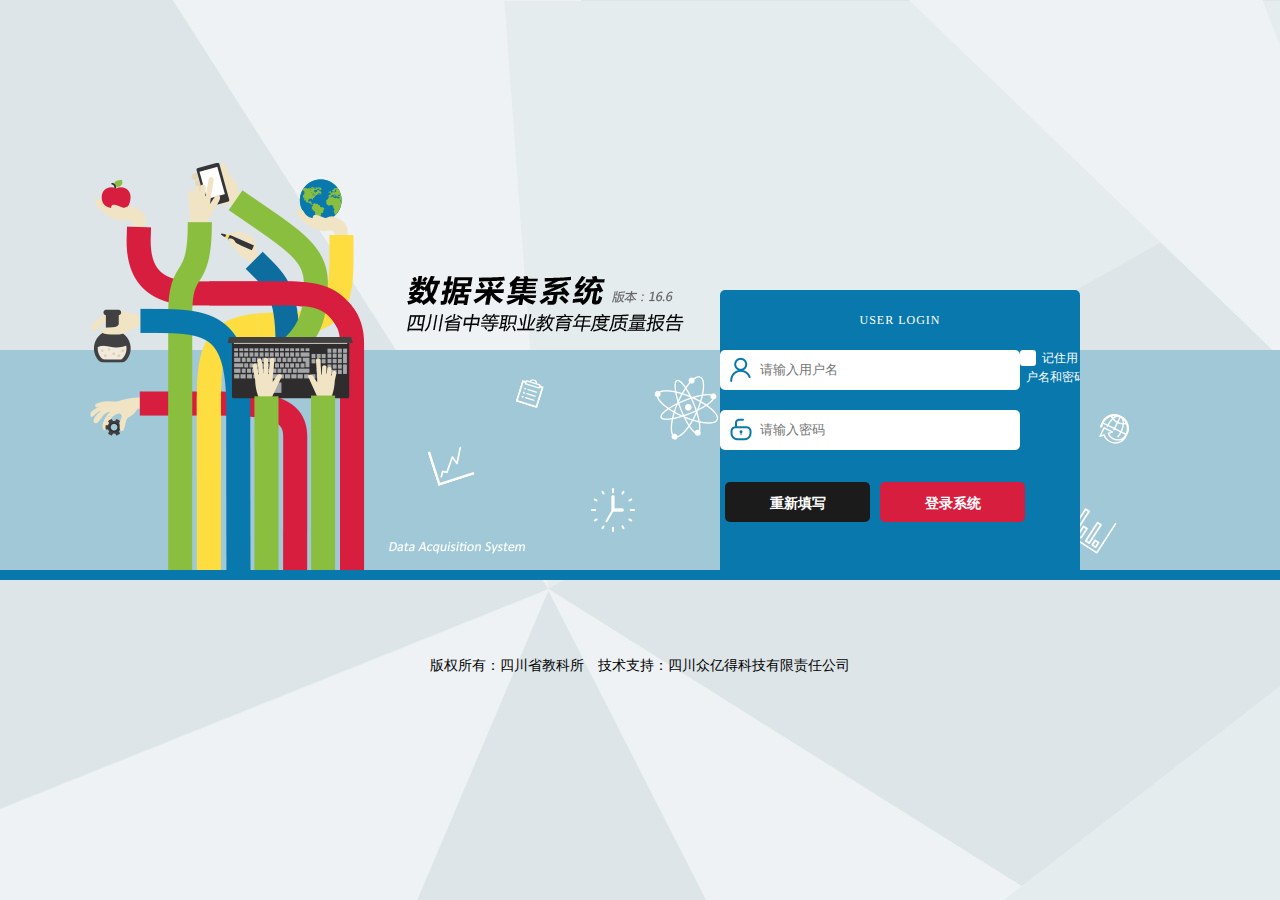
<file: WebContent/static/login.html>
<!doctype html>
<html>
<head>
<meta charset="utf-8">
<title>数据采集系统</title>
<link href="css/sjcj.css" rel="stylesheet" type="text/css">
<script src="js/jquery-1.7.2.min.js"></script>
<script src="js/jquery.placeholder.min.js"></script>
<script type="text/javascript">
$(function(){
$('input, textarea').placeholder();
});
</script>
</head>

<body class="lg_bg">
<div class="lg_01">
<div class="lg_02">
<div class="lg_03"></div>
<div class="lg_04"></div>
<div class="lg_05">
<ul>
<li class="lg_07">USER&nbsp;LOGIN</li>
<li><input type="text" class="lg_08" placeholder="请输入用户名"></li>
<li><input type="password" class="lg_09" placeholder="请输入密码"></li>
<li class="lg_12"><input type="checkbox" id="checkbox_01" class="chk_1"><label for="checkbox_01"></label><span>记住用户名和密码</span></li>
<li><input class="lg_13" type="button" value="重新填写"><input class="lg_14" type="submit" value="登录系统"></li>
</ul>
</div>
</div>
<p class="lg_06">版权所有：四川省教科所&nbsp;&nbsp;&nbsp;&nbsp;技术支持：四川众亿得科技有限责任公司</p>
</div>
</body>
</html>
</file>
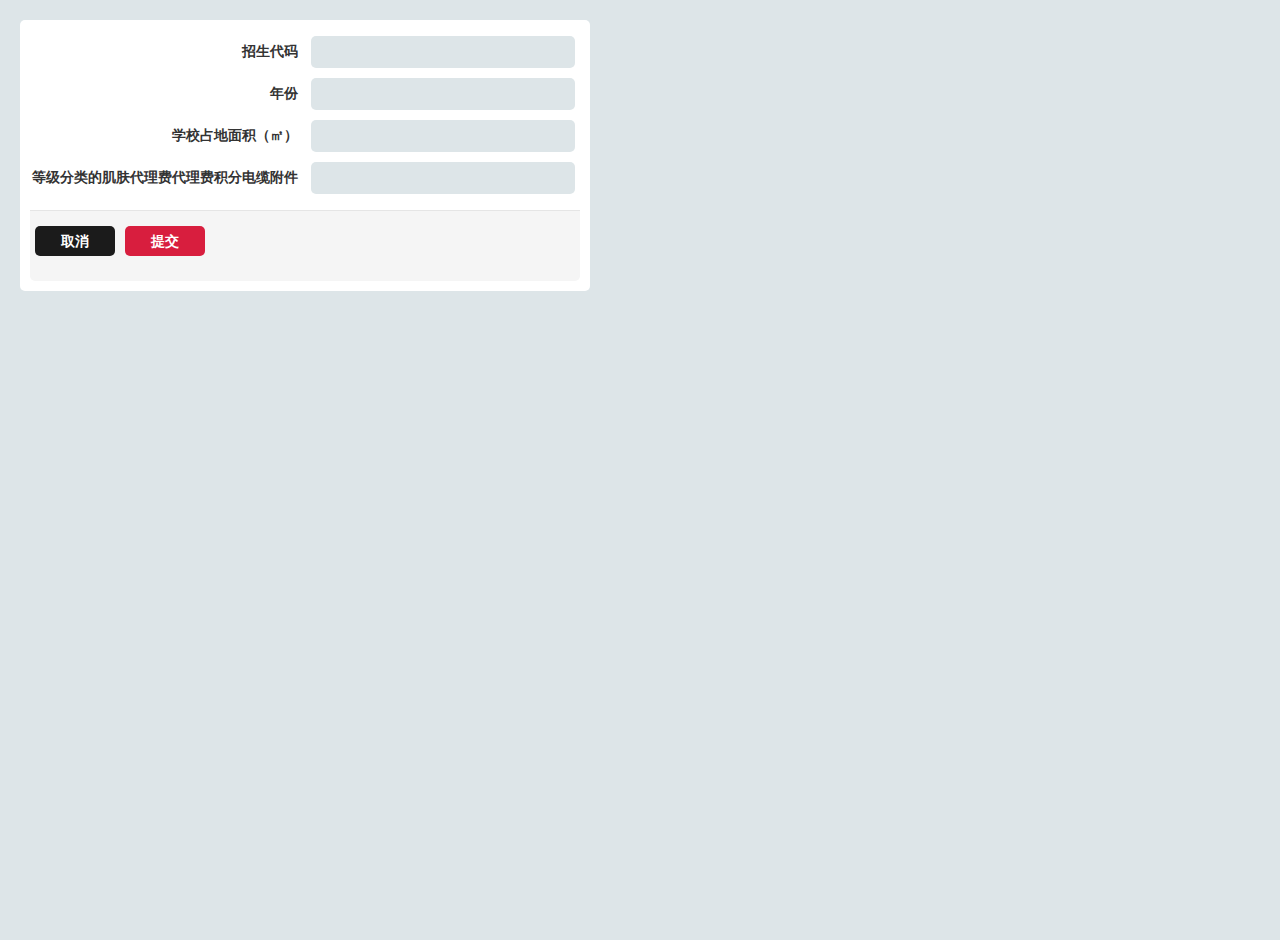
<file: WebContent/static/table.html>
<!doctype html>
<html>
<head>
<meta charset="utf-8">
<title>数据采集系统</title>
<link href="css/sjcj.css" rel="stylesheet" type="text/css">
</head>

<body>
<div id="id_25">
<div class="id_26">
<table class="id_27">
      <tbody>
    <tr >
      <th scope="row">招生代码</th>
      <td><input type="text" class="id_28" value=""></td>
    </tr>
    <tr>
      <th scope="row">年份</th>
      <td><input type="text" class="id_28" value=""></td>
    </tr>
    <tr>
      <th scope="row">学校占地面积（㎡）</th>
      <td><input type="text" class="id_28" value=""></td>
    </tr>
    <tr>
      <th scope="row">等级分类的肌肤代理费代理费积分电缆附件</th>
      <td><input type="text" class="id_28" value=""></td>
    </tr>
  </tbody>
    </table>
    <div class="id_29"><input class="id_30" type="button" value="取消"><input class="id_31" type="submit" value="提交"></div>
    </div>
    </div>
<script>
total = document.documentElement.clientHeight;
colHeight = total-document.getElementById("id_25").offsetTop;
document.getElementById("id_25").style.height=colHeight+"px";
</script>
</body>
</html>
</file>
<file: WebContent/static/css/sjcj.css>
@charset "utf-8";

body {
	font-family:'Microsoft YaHei';
	margin:0;
	padding:0;
	background:#fff;
}

.abc{

}
.abc > tbody > tr:first-child > td{
    border:hidden;
}

input {
	float:left;
	width:95%;
	height:100%;
	border:0px;
}

.file{
	float:none;
	width:20%;
	border:2px;
}

ul,li,p {
	margin: 0px;
	padding: 0px;
	list-style: none;
}
img { 
    border:0px;
}
.lg_bg {
	background:url(../images/sj_bg.jpg) 0 0 #dde5e8 no-repeat;
}
.lg_01 {
	margin:350px 0 0;
	min-width:1100px;
	width:100%;
	height:220px;
	border-bottom:10px solid #0978ad;
	background:#a0c8d7;
}
.lg_02 {
	margin:0 auto;
	width:1100px;
	height:407px;
	background:url(../images/sj_03.png) 276px 0 no-repeat ;
}
.lg_03 {
	float:left;
	position:relative;
	bottom:187px;
	overflow:hidden;
	z-index:0;
	width:276px;
	height:407px;
	background:url(../images/sj_01.jpg) no-repeat;
}
.lg_04 {
	float:left;
	position:relative;
	bottom:75px;
	left:40px;
	overflow:hidden;
	z-index:0;
	width:279px;
	height:58px;
	background:url(../images/sj_02.png) no-repeat;
}
.lg_05 {
	float:left;
	position:relative;
	bottom:60px;
	left:75px;
	overflow:hidden;
	z-index:1;
	width:360px;
	height:280px;
	text-align:center;
	border-radius:5px 5px 0 0;
	background:#0978ad;
}
.lg_06 {
	position:relative;
	bottom:100px;
	font-size:14px;
	text-align:center;
}
.lg_07 {
	color:#fff;
	letter-spacing:1px;
	font-size:12px;
	height:60px;
	line-height:60px;
	text-align:center;
}
.lg_08,.lg_09,.lg_10,.lg_11 {
	border:0;
	color:#444;
	outline:none;
	width:260px;
	height:40px;
	line-height:40px;
	padding:0 0 0 40px;
	margin:0 0 20px 0;
	border-radius:5px;
}
.lg_08 {
	background:url(../images/sj_04.png) 10px 7px #fff no-repeat;
}
.lg_09 {
	background:url(../images/sj_05.png) 10px 8px #fff no-repeat;
}
.lg_10 {
	background:url(../images/sj_06.png) 10px 9px #fff no-repeat;
}
.lg_11 {
	background:url(../images/sj_07.png) 10px 12px #fff no-repeat;
}
.lg_12 {
	text-align:left;
	margin:0 0 0 35px;
}
.lg_12 span {
	color:#fff;
	font-size:12px;
	position:relative;
	bottom:4px;
	left:6px;
}
.chk_1 { 
    display:none;
} 
 
.chk_1 + label { 
    background:#fff; 
    border:0px;
    padding:8px; 
    border-radius:3px; 
    display:inline-block; 
    position:relative;
	cursor:pointer; 
} 

.chk_1:checked + label { 
    background:#fff;   
    color:#000; 
} 
 
.chk_1:checked + label:after { 
    content:'\2714'; 
	font-size:12px;
    position: absolute; 
    top: 0px; 
    left: 0px; 
    color: #666; 
    width: 100%; 
    text-align:center;   
}
.chk_2 { 
    display:none;
} 
 
.chk_2 + label { 
    background:#fff; 
    border:1px solid #d2d2d2;
    padding:8px; 
    border-radius:3px; 
    display:inline-block; 
    position:relative;
	cursor:pointer; 
} 

.chk_2:checked + label { 
    background:#f5f5f5;   
    color:#333; 
} 
 
.chk_2:checked + label:after { 
    content:'\2714'; 
	font-size:12px;
    position: absolute; 
    top: 0px; 
    left: 0px; 
    color: #333; 
    width: 100%; 
    text-align:center;   
} 

.lg_13,.lg_14 {
	margin:12px 5px;
	cursor:pointer;
	outline:none;
	width:145px;
	height:40px;
	font-size:14px;
	font-weight:bold;
	line-height:40px;
	color:#fff;
	border:none;
	text-align:center;
	border-radius:5px;
}
.lg_13 {
	background:#1b1b1b;
}
.lg_13:hover {
	background:#1b1b1b;
}
.lg_13:active {
	background:#262626;
}
.lg_14 {
	background:#d81e3e;
}
.lg_14:hover {
	background:#d81e3e;
}
.lg_14:active {
	background:#e72e4e;
}

.id_01 {
	width:100%;
	height:80px;
	background:#188bc2;
}
.id_02 {
	float:left;
	margin:16px 0 0 20px;
	width:215px;
	height:45px;
	background:url(../images/sj_08.png) no-repeat;
}
.id_03 {
	float:right;
	font-size:14px;
	color:#fff;
	margin:0 15px 0 0;
}
.id_03 span {
	display:inline-block;
	height:80px;
	line-height:80px;
	margin:0 10px 0 0;
}
.id_04 {
	margin:20px 5px;
	cursor:pointer;
	outline:none;
	width:100px;
	height:30px;
	line-height:30px;
	font-size:14px;
	font-weight:bold;
	color:#fff;
	border:1px solid #fff;
	text-align:center;
	border-radius:5px;
	display:inline-block;
	text-decoration: none;
}

.id_04:hover{
	background:rgba(255,255,255,0.10);
}
.id_04:active {
	background:rgba(255,255,255,0.20);
}
#id_content {
	width:100%;
	background:#dde5e8;
}
#id_05 {
	float:left;
	width:200px;
	background:#0978ad;
}
.id_06 {
	width:200px;
	height:130px;
	padding:20px 0 0;
	background:#004667;
}
.id_06 p {
	margin:10px 0 0;
	text-align:center;
	font-size:12px;
	color:#fff;
}
.id_07 {
	margin:0 auto;
	width:80px;
	height:80px;
	border-radius:80px;
	background:url(../images/sj_09.png) 5px 15px #9dd749 no-repeat;
}
.id_08 {
	display:block;
	cursor:pointer;
	outline:none; 
	text-decoration:none;
	width:200px;
	height:40px;
	border-top:1px solid #0978ad;
	background:#004667;
}
.id_08:hover{
	background:#005881;
}
.id_08:active {
	background:#004667;
}
.icon_01,.icon_02,.icon_03,.icon_04,.icon_05,.icon_06,.icon_07 {
	float:left;
	width:40px;
	height:40px;
}
.icon_01 {
	background:url(../images/sj_14.png) 9px 10px #188bc2 no-repeat;
}
.icon_02 {
	background:url(../images/sj_15.png) 10px 9px #188bc2 no-repeat;
}
.icon_03 {
	background:url(../images/sj_16.png) 9px 11px #188bc2 no-repeat;
}
.icon_04 {
	background:url(../images/sj_17.png) 10px 9px #188bc2 no-repeat;
}
.icon_05 {
	background:url(../images/sj_18.png) 9px 10px #188bc2 no-repeat;
}
.icon_06 {
	background:url(../images/sj_19.png) 10px 10px #188bc2 no-repeat;
}
.icon_07 {
	background:url(../images/sj_20.png) 9px 10px #188bc2 no-repeat;
}
.id_08 span {
	float:left;
	width:150px;
	height:40px;
	padding:0 0 0 10px;
	line-height:38px;
	font-size:14px;
	color:#fff;
	background:url(../images/sj_21.png) 140px 15px no-repeat;
}
.id_08.open span {
	background:url(../images/sj_23.png) 137px 17px no-repeat;
}
.id_10 {
	display:none;
}
.id_10 a {
	display:block;
	cursor:pointer;
	outline:none;
	text-decoration:none;
	width:150px;
	height:30px;
	border-bottom:1px solid #0978ad;
	padding:0 0 0 50px;
	line-height:30px;
	font-size:12px;
	color:#fff;
	background:#188bc2;
}
.id_10 a:hover{
	background:#1a94ce;
}
.id_10 a:active {
	background:#188bc2;
}
.id_11 {
	display:none;
}
.id_11 a {
	display:block;
	cursor:pointer;
	outline:none;
	text-decoration:none;
	width:225px;
	height:30px;
	border-bottom:1px solid #0978ad;
	padding:0 0 0 50px;
	line-height:30px;
	font-size:12px;
	color:#fff;
	background:#188bc2;
}
.id_11 a:hover{
	background:#1a94ce;
}
.id_11 a:active {
	background:#188bc2;
}
#id_11 {
	width:100%;
}
.id_12 {
	width:100%;
	height:60px;
}
.id_13 {
	float:left;
	line-height:60px;
	margin:0 0 0 20px;
}
.id_13 span {
	float:left;
	display:block;
	font-size:14px;
	color:#333;
	height:60px;	
}
.id_13 i {
	float:left;
	display:block;
	margin:26px 8px 0;
	width:6px;
	height:9px;
	background:url(../images/sj_22.png) 0 0 no-repeat;
}
.id_13 a {
	float:left;
	display:block;
	font-size:14px;
	color:#d81e3e;
	text-decoration:none;
}
.id_14 {
	float:right;
	line-height:60px;
	margin:0 20px 0 0;
}
.id_15,.id_16,.id_17 {
	float:right;
	display:block;
	margin:12px 0 0 20px;
	width:34px;
	height:34px;
	border-radius:17px;
}
.id_15 {
	background:url(../images/sj_13.png) 7px 6px #d81e3e no-repeat;
}
.id_15:hover{
	background:url(../images/sj_13.png) 7px 6px #e83453 no-repeat;
}
.id_15:active {
	background:url(../images/sj_13.png) 7px 6px #d81e3e no-repeat;
}
.id_16 {
	background:url(../images/sj_12.png) 7px 7px #8abe3f no-repeat;
}
.id_16:hover{
	background:url(../images/sj_12.png) 7px 7px #98cf49 no-repeat;
}
.id_16:active {
	background:url(../images/sj_12.png) 7px 7px #8abe3f no-repeat;
}
.id_17 {
	background:url(../images/sj_11.png) 7px 6px #188bc2 no-repeat;
}
.id_17:hover{
	background:url(../images/sj_11.png) 7px 6px #1a94ce no-repeat;
}
.id_17:active {
	background:url(../images/sj_11.png) 7px 6px #188bc2 no-repeat;
}
.id_18 {
	float:left;
	margin:12px 0 0;
	width:300px;
	height:34px;
}
.id_19 {
	float:left;
	border:0;
	color:#444;
	outline:none;
	width:240px;
	height:34px;
	line-height:34px;
	padding:0 0 0 20px;
	border-radius:17px 0 0 17px;
	background:#fff;
}
.id_20 {
	float:left;
	cursor:pointer;
	outline:none;
	border:0;
	width:40px;
	height:34px;
	border-radius:0 17px 17px 0;
	background:url(../images/sj_10.png) 10px 7px #fff no-repeat;
}
.id_21 {
	display:block;
	margin:0 10px 0 210px;
}
.id_22 { 
	width:100%;
	background:#fff;
    border-collapse:collapse;
}
.id_22 thead {
	font-size:14px;
	color:#333;
}
.id_22 thead tr {
	height:40px;
	border-bottom:2px solid #d2d2d2;
}
.id_22 tbody {
	font-size:12px;
	color:#999;
	text-align:center;
	
}
.id_22 tbody td {
	height:20px;
	border-bottom:1px solid #e5e5e5;
}
.id_23 {
	margin:0 5px 0 0;
	padding:3px 8px;
	cursor:pointer;
	outline:none;
	line-height:24px;
	color:#fff;
	border-radius:3px;
	background:#188bc2;
	text-decoration:none;	
}
.id_23:hover{
	background:#1a94ce;
}
.id_23:active {
	background:#188bc2;
}
.id_24 {
	background:#f5f5f5;
}
#id_25 {
    
    overflow:hidden;
	padding:20px;
	background:#dde5e8;
}
#id_26 {
    
    overflow:hidden;
	padding:20px;
	background:#dde5e8;
}
.id_26 {
    overflow:hidden;
    
	width:550px;
	padding:10px;
	background:#fff;
	border-radius:5px;
}
.id_27 th {
	padding:0 10px 0 0;
}
.id_27 tr {
	height:40px;
	line-height:40px;
	text-align:right;
	margin:0 10px 0 0;
	font-size:14px;
	color:#333;
}
.id_28 {
    border:0;
	color:#444;
	outline:none;
	width:260px;
	height:30px;
	background:#dde5e8;
	line-height:30px;
	border-radius:5px;	
}
.id_29 {
	margin:10px 0 0;
	height:70px;
	line-height:70px;
	text-align:center;
	background:#f5f5f5;
	border-radius:0 0 5px 5px;
	border-top:1px solid #e5e5e5;
}
.id_30,.id_31 {
	margin:15px 5px;
	cursor:pointer;
	outline:none;
	width:80px;
	height:30px;
	font-size:14px;
	font-weight:bold;
	line-height:28px;
	color:#fff;
	border:none;
	text-align:center;
	border-radius:5px;
}
.id_30 {
	background:#1b1b1b;
}
.id_30:hover {
	background:#1b1b1b;
}
.id_30:active {
	background:#262626;
}
.id_31 {
	background:#d81e3e;
}
.id_31:hover {
	background:#d81e3e;
}
.id_31:active {
	background:#e72e4e;
}
.id_32 {
    
	width:1120px;
	padding:10px;
	background:#fff;
	border-radius:5px;
}
.id_33 {
    border:0;
	color:#444;
	outline:none;
	width:300px;
	height:30px;
	background:#dde5e8;
	line-height:30px;
	border-radius:5px;	
}
.id_34 {
    border:0;
	color:#444;
	outline:none;
	width:200px;
	height:30px;
	background:#dde5e8;
	line-height:30px;
	border-radius:5px;	
}
.id_35 {
    border:0;
	color:#444;
	outline:none;
	width:260px;
	height:30px;
	background:#fff;
	line-height:30px;
	border-radius:5px;	
}
</file>
